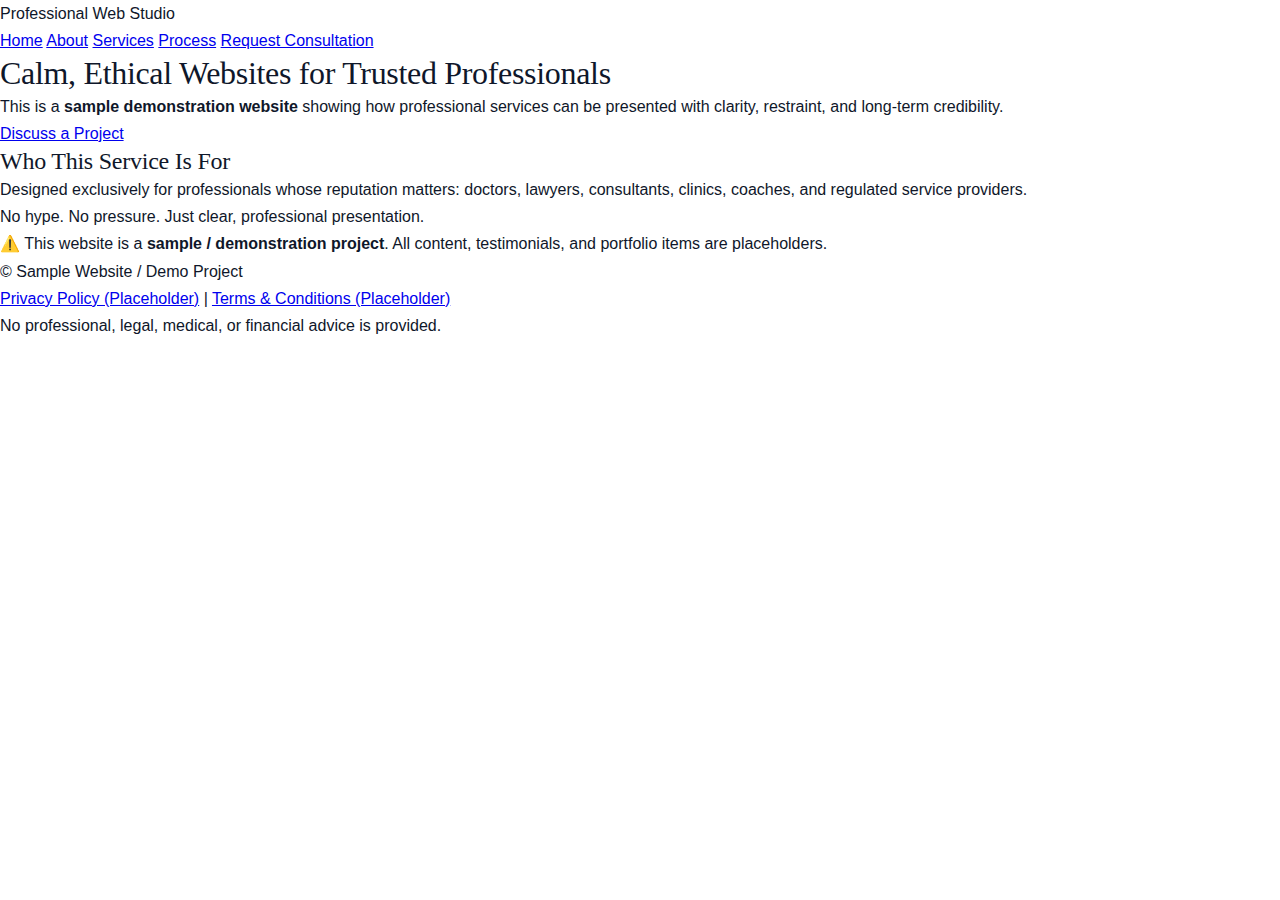
<file: index.html>
<!DOCTYPE html>
<html lang="en">
<head>
  <meta charset="UTF-8" />
  <title>Professional Website Design — Sample Demo</title>
  <meta name="description" content="Sample demonstration website for a premium professional website provider. Ethical, calm, and compliance-aware design." />
  <meta name="viewport" content="width=device-width, initial-scale=1" />

  <!-- SEO placeholders -->
  <meta name="author" content="Business Name Placeholder" />
  <meta name="robots" content="index, follow" />

  <link rel="stylesheet" href="assets/css/style.css" />
</head>

<body>

<header class="site-header">
  <div class="container">
    <div class="logo">Professional Web Studio</div>
    <nav>
      <a href="index.html">Home</a>
      <a href="about.html">About</a>
      <a href="services.html">Services</a>
      <a href="process.html">Process</a>
      <a href="contact.html" class="cta-link">Request Consultation</a>
    </nav>
  </div>
</header>

<main>

<section class="hero">
  <div class="container">
    <h1>Calm, Ethical Websites for Trusted Professionals</h1>
    <p>
      This is a <strong>sample demonstration website</strong> showing how
      professional services can be presented with clarity, restraint, and long-term credibility.
    </p>
    <a href="contact.html" class="button">Discuss a Project</a>
  </div>
</section>

<section class="intro">
  <div class="container">
    <h2>Who This Service Is For</h2>
    <p>
      Designed exclusively for professionals whose reputation matters:
      doctors, lawyers, consultants, clinics, coaches, and regulated service providers.
    </p>
    <p>
      No hype. No pressure. Just clear, professional presentation.
    </p>
  </div>
</section>

<section class="disclaimer">
  <div class="container">
    <p>
      ⚠️ This website is a <strong>sample / demonstration project</strong>.
      All content, testimonials, and portfolio items are placeholders.
    </p>
  </div>
</section>

</main>

<footer class="site-footer">
  <div class="container">
    <p>© Sample Website / Demo Project</p>
    <p>
      <a href="#">Privacy Policy (Placeholder)</a> |
      <a href="#">Terms & Conditions (Placeholder)</a>
    </p>
    <p>No professional, legal, medical, or financial advice is provided.</p>
  </div>
</footer>

<script src="assets/js/main.js"></script>
</body>
</html>
</file>
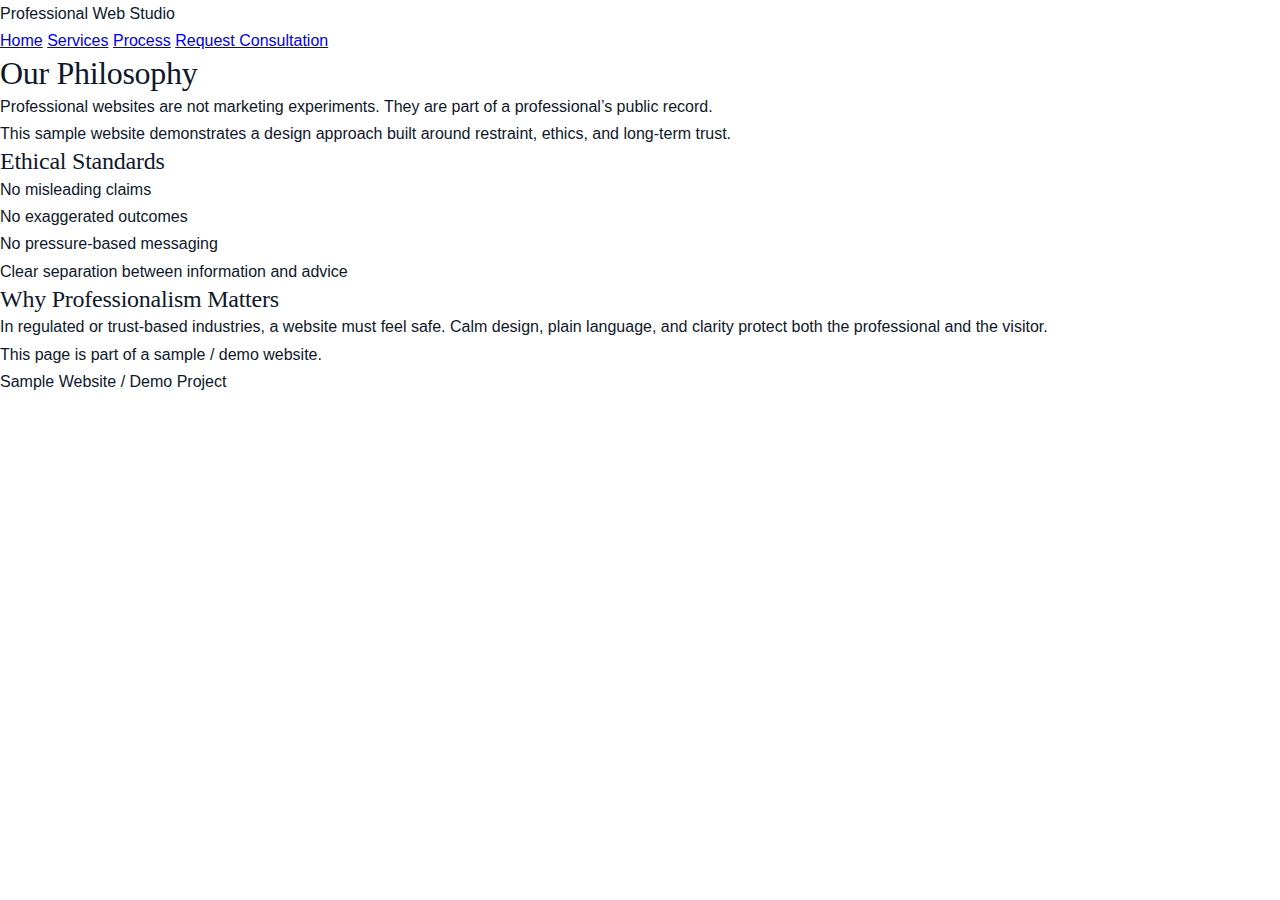
<file: about.html>
<!DOCTYPE html>
<html lang="en">
<head>
  <meta charset="UTF-8" />
  <title>About — Professional Website Design (Sample)</title>
  <meta name="description" content="Philosophy and ethical standards behind professional website design. Sample demo page." />
  <meta name="viewport" content="width=device-width, initial-scale=1" />
  <link rel="stylesheet" href="assets/css/style.css" />
</head>

<body>

<header class="site-header">
  <div class="container">
    <div class="logo">Professional Web Studio</div>
    <nav>
      <a href="index.html">Home</a>
      <a href="services.html">Services</a>
      <a href="process.html">Process</a>
      <a href="contact.html" class="cta-link">Request Consultation</a>
    </nav>
  </div>
</header>

<main class="content-page">
  <div class="container">
    <h1>Our Philosophy</h1>

    <p>
      Professional websites are not marketing experiments.
      They are part of a professional’s public record.
    </p>

    <p>
      This sample website demonstrates a design approach built around
      restraint, ethics, and long-term trust.
    </p>

    <h2>Ethical Standards</h2>
    <ul>
      <li>No misleading claims</li>
      <li>No exaggerated outcomes</li>
      <li>No pressure-based messaging</li>
      <li>Clear separation between information and advice</li>
    </ul>

    <h2>Why Professionalism Matters</h2>
    <p>
      In regulated or trust-based industries, a website must feel safe.
      Calm design, plain language, and clarity protect both the professional and the visitor.
    </p>

    <div class="disclaimer">
      <p>This page is part of a sample / demo website.</p>
    </div>
  </div>
</main>

<footer class="site-footer">
  <div class="container">
    <p>Sample Website / Demo Project</p>
  </div>
</footer>

</body>
</html>
</file>
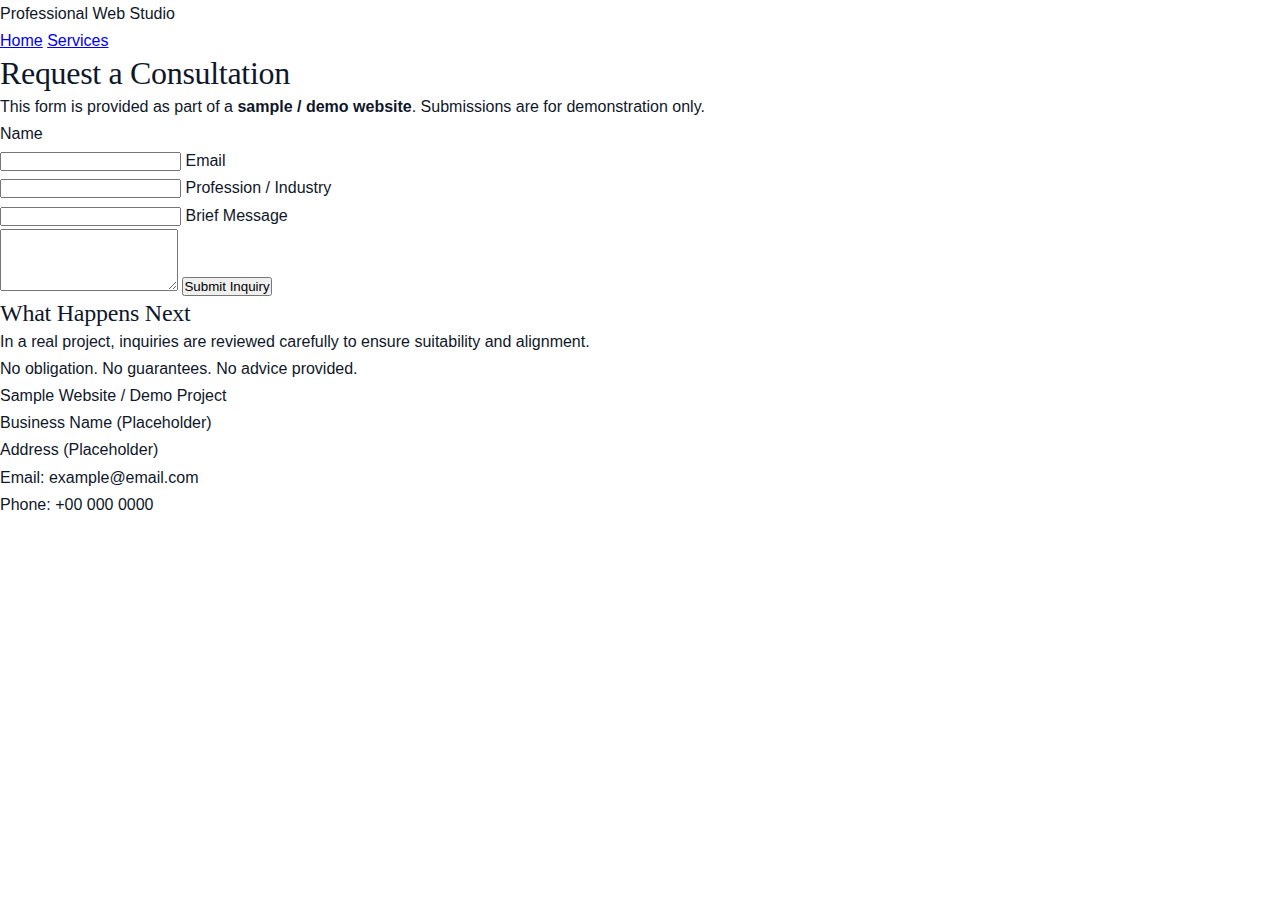
<file: contact.html>
<!DOCTYPE html>
<html lang="en">
<head>
  <meta charset="UTF-8">
  <title>Contact — Sample Professional Website</title>
  <meta name="description" content="Contact page for a sample professional website provider." />
  <meta name="viewport" content="width=device-width, initial-scale=1">
  <link rel="stylesheet" href="assets/css/style.css">
</head>

<body>

<header class="site-header">
  <div class="container">
    <div class="logo">Professional Web Studio</div>
    <nav>
      <a href="index.html">Home</a>
      <a href="services.html">Services</a>
    </nav>
  </div>
</header>

<main class="content-page">
  <div class="container">
    <h1>Request a Consultation</h1>

    <p>
      This form is provided as part of a <strong>sample / demo website</strong>.
      Submissions are for demonstration only.
    </p>

    <form action="https://formspree.io/f/placeholder" method="POST">
      <label>
        Name<br>
        <input type="text" name="name" required>
      </label>

      <label>
        Email<br>
        <input type="email" name="email" required>
      </label>

      <label>
        Profession / Industry<br>
        <input type="text" name="industry">
      </label>

      <label>
        Brief Message<br>
        <textarea name="message" rows="4"></textarea>
      </label>

      <button type="submit" class="button">Submit Inquiry</button>
    </form>

    <section class="next-steps">
      <h2>What Happens Next</h2>
      <p>
        In a real project, inquiries are reviewed carefully
        to ensure suitability and alignment.
      </p>
    </section>

    <div class="disclaimer">
      <p>No obligation. No guarantees. No advice provided.</p>
    </div>
  </div>
</main>

<footer class="site-footer">
  <div class="container">
    <p>Sample Website / Demo Project</p>
    <p>
      Business Name (Placeholder)<br>
      Address (Placeholder)<br>
      Email: example@email.com<br>
      Phone: +00 000 0000
    </p>
  </div>
</footer>

</body>
</html>
</file>
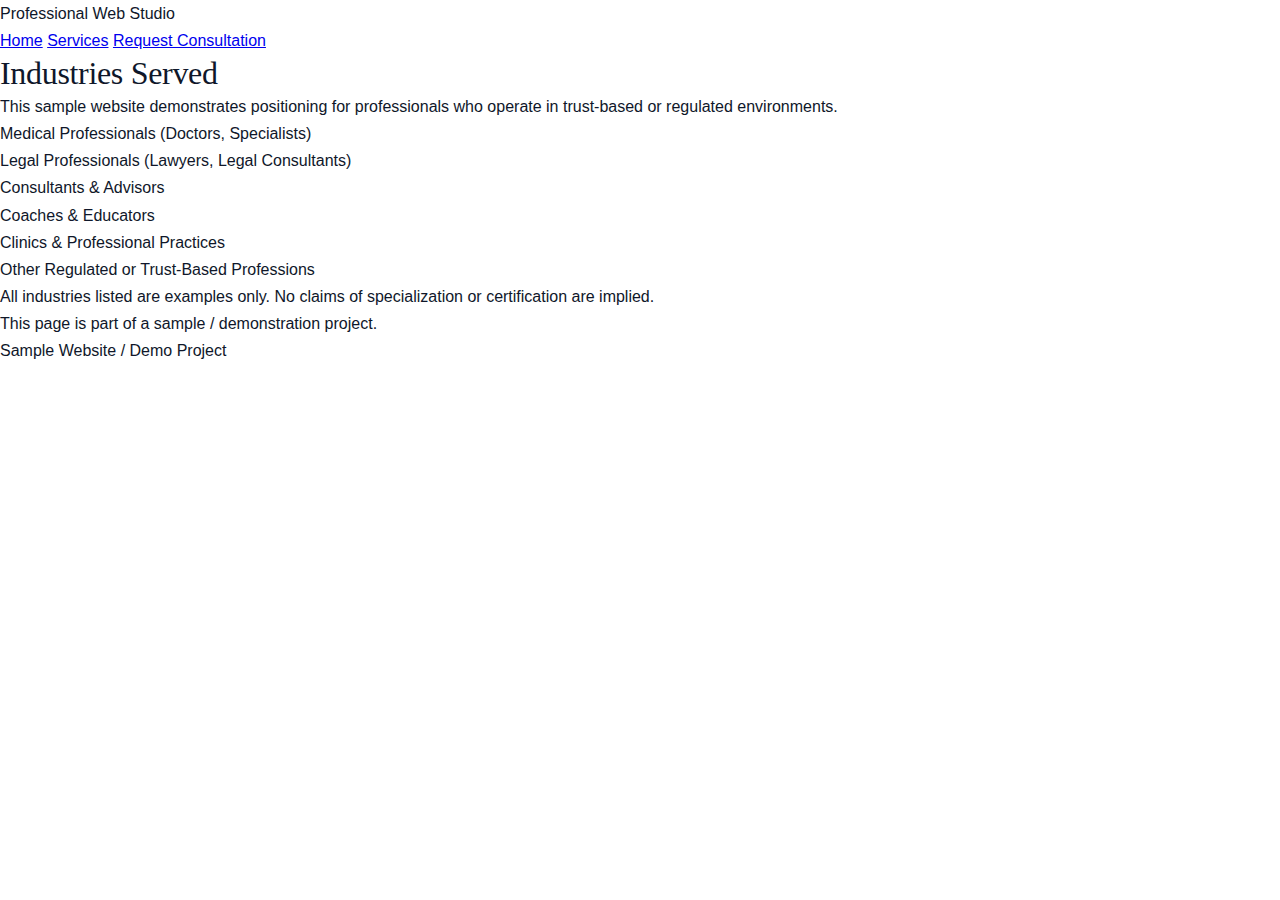
<file: industries.html>
<!DOCTYPE html>
<html lang="en">
<head>
  <meta charset="UTF-8">
  <title>Industries Served — Sample Professional Website</title>
  <meta name="description" content="Industries served by a professional website provider. Sample demo content." />
  <meta name="viewport" content="width=device-width, initial-scale=1">
  <link rel="stylesheet" href="assets/css/style.css">
</head>

<body>

<header class="site-header">
  <div class="container">
    <div class="logo">Professional Web Studio</div>
    <nav>
      <a href="index.html">Home</a>
      <a href="services.html">Services</a>
      <a href="contact.html" class="cta-link">Request Consultation</a>
    </nav>
  </div>
</header>

<main class="content-page">
  <div class="container">
    <h1>Industries Served</h1>

    <p>
      This sample website demonstrates positioning for professionals
      who operate in trust-based or regulated environments.
    </p>

    <ul class="industry-list">
      <li>Medical Professionals (Doctors, Specialists)</li>
      <li>Legal Professionals (Lawyers, Legal Consultants)</li>
      <li>Consultants & Advisors</li>
      <li>Coaches & Educators</li>
      <li>Clinics & Professional Practices</li>
      <li>Other Regulated or Trust-Based Professions</li>
    </ul>

    <p class="note">
      All industries listed are examples only.
      No claims of specialization or certification are implied.
    </p>

    <div class="disclaimer">
      <p>This page is part of a sample / demonstration project.</p>
    </div>
  </div>
</main>

<footer class="site-footer">
  <div class="container">
    <p>Sample Website / Demo Project</p>
  </div>
</footer>

</body>
</html>
</file>
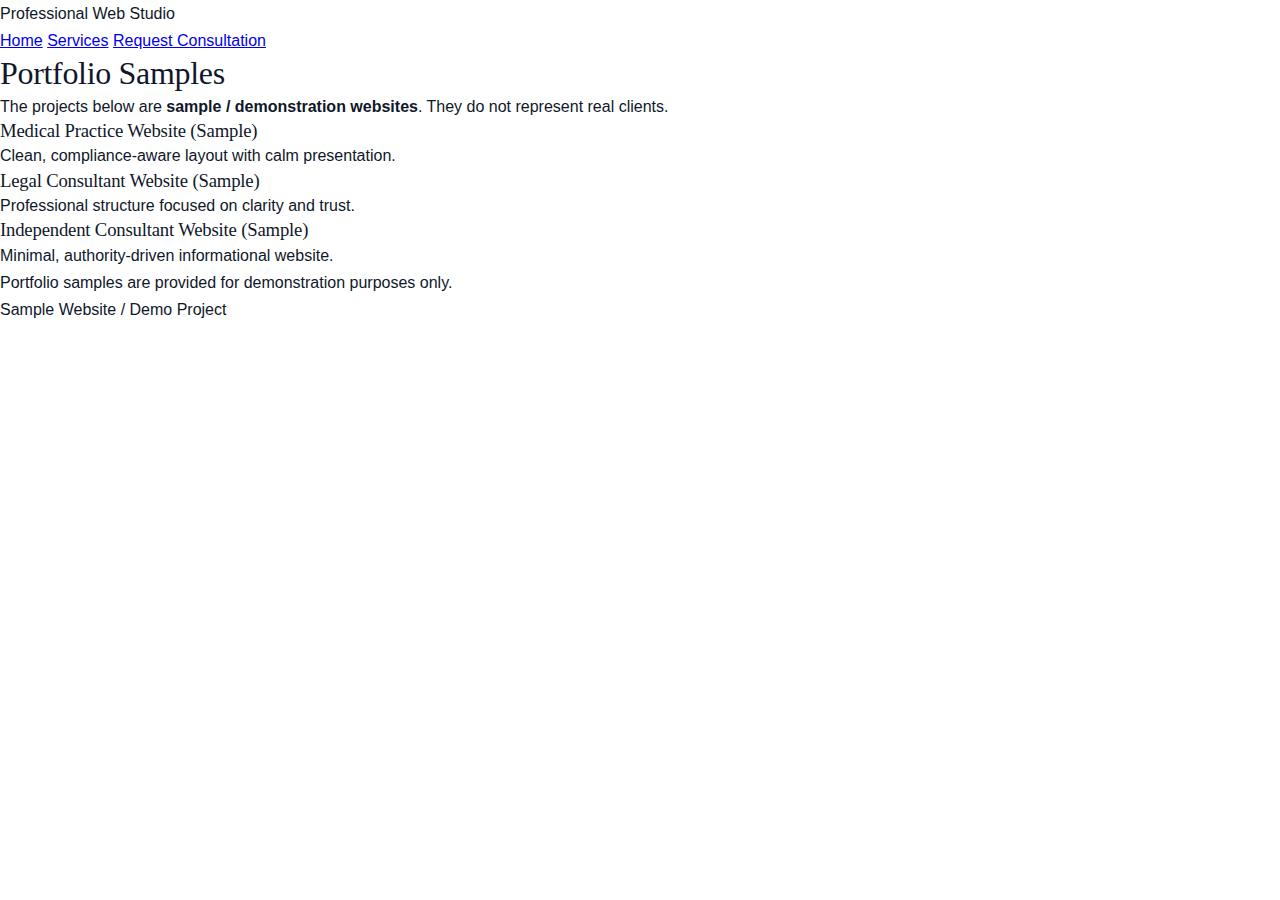
<file: portfolio.html>
<!DOCTYPE html>
<html lang="en">
<head>
  <meta charset="UTF-8">
  <title>Portfolio — Sample Professional Website</title>
  <meta name="description" content="Sample portfolio demonstrating professional website layouts. Demo content only." />
  <meta name="viewport" content="width=device-width, initial-scale=1">
  <link rel="stylesheet" href="assets/css/style.css">
</head>

<body>

<header class="site-header">
  <div class="container">
    <div class="logo">Professional Web Studio</div>
    <nav>
      <a href="index.html">Home</a>
      <a href="services.html">Services</a>
      <a href="contact.html" class="cta-link">Request Consultation</a>
    </nav>
  </div>
</header>

<main class="content-page">
  <div class="container">
    <h1>Portfolio Samples</h1>

    <p>
      The projects below are <strong>sample / demonstration websites</strong>.
      They do not represent real clients.
    </p>

    <div class="portfolio-grid">
      <div class="portfolio-card">
        <h3>Medical Practice Website (Sample)</h3>
        <p>Clean, compliance-aware layout with calm presentation.</p>
      </div>

      <div class="portfolio-card">
        <h3>Legal Consultant Website (Sample)</h3>
        <p>Professional structure focused on clarity and trust.</p>
      </div>

      <div class="portfolio-card">
        <h3>Independent Consultant Website (Sample)</h3>
        <p>Minimal, authority-driven informational website.</p>
      </div>
    </div>

    <p class="note">
      Portfolio samples are provided for demonstration purposes only.
    </p>
  </div>
</main>

<footer class="site-footer">
  <div class="container">
    <p>Sample Website / Demo Project</p>
  </div>
</footer>

</body>
</html>
</file>
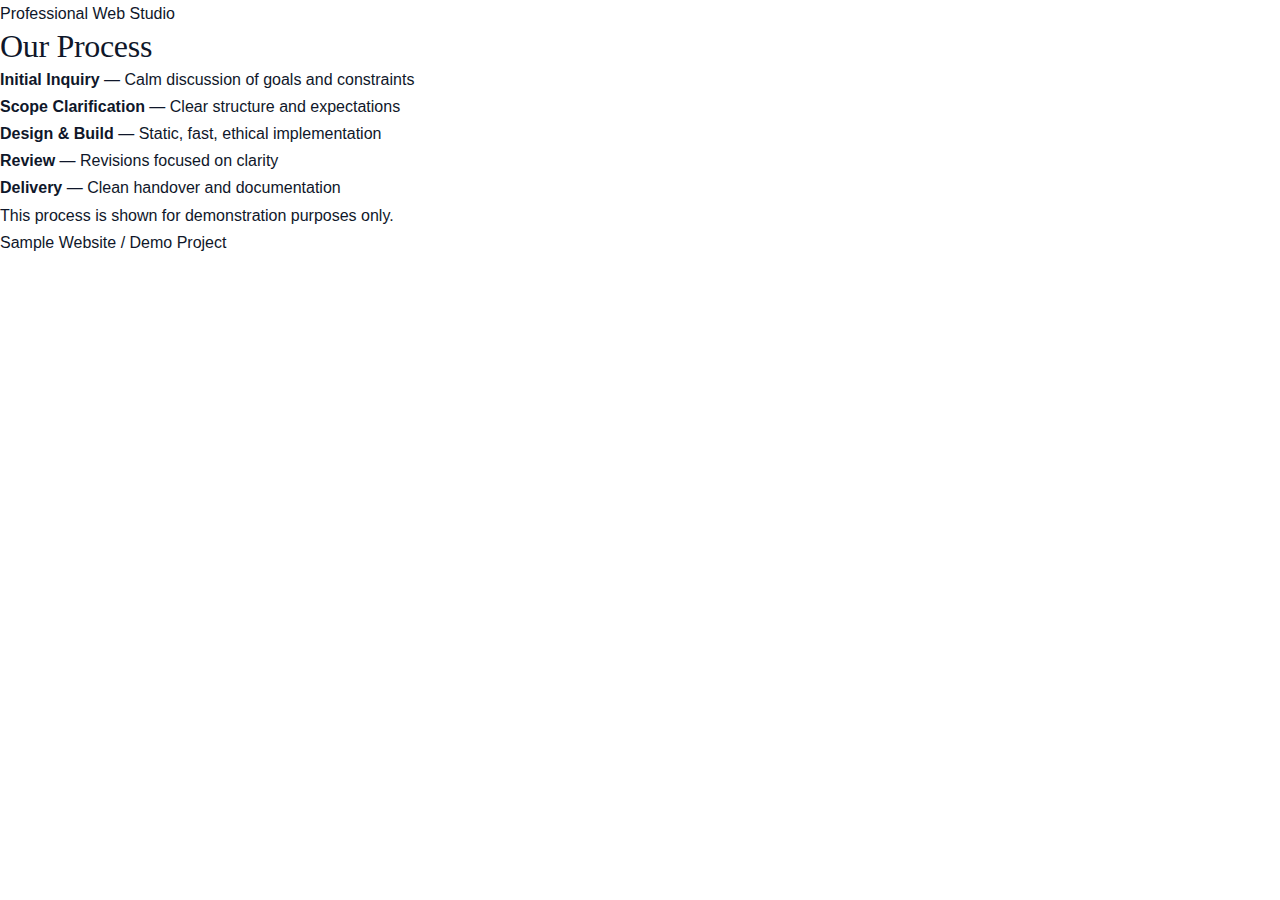
<file: process.html>
<!DOCTYPE html>
<html lang="en">
<head>
  <meta charset="UTF-8">
  <title>Process — Sample Professional Website</title>
  <meta name="viewport" content="width=device-width, initial-scale=1">
  <link rel="stylesheet" href="assets/css/style.css">
</head>

<body>

<header class="site-header">
  <div class="container">
    <div class="logo">Professional Web Studio</div>
  </div>
</header>

<main class="content-page">
  <div class="container">
    <h1>Our Process</h1>

    <ol class="process-list">
      <li><strong>Initial Inquiry</strong> — Calm discussion of goals and constraints</li>
      <li><strong>Scope Clarification</strong> — Clear structure and expectations</li>
      <li><strong>Design & Build</strong> — Static, fast, ethical implementation</li>
      <li><strong>Review</strong> — Revisions focused on clarity</li>
      <li><strong>Delivery</strong> — Clean handover and documentation</li>
    </ol>

    <p>
      This process is shown for demonstration purposes only.
    </p>
  </div>
</main>

<footer class="site-footer">
  <div class="container">
    <p>Sample Website / Demo Project</p>
  </div>
</footer>

</body>
</html>
</file>
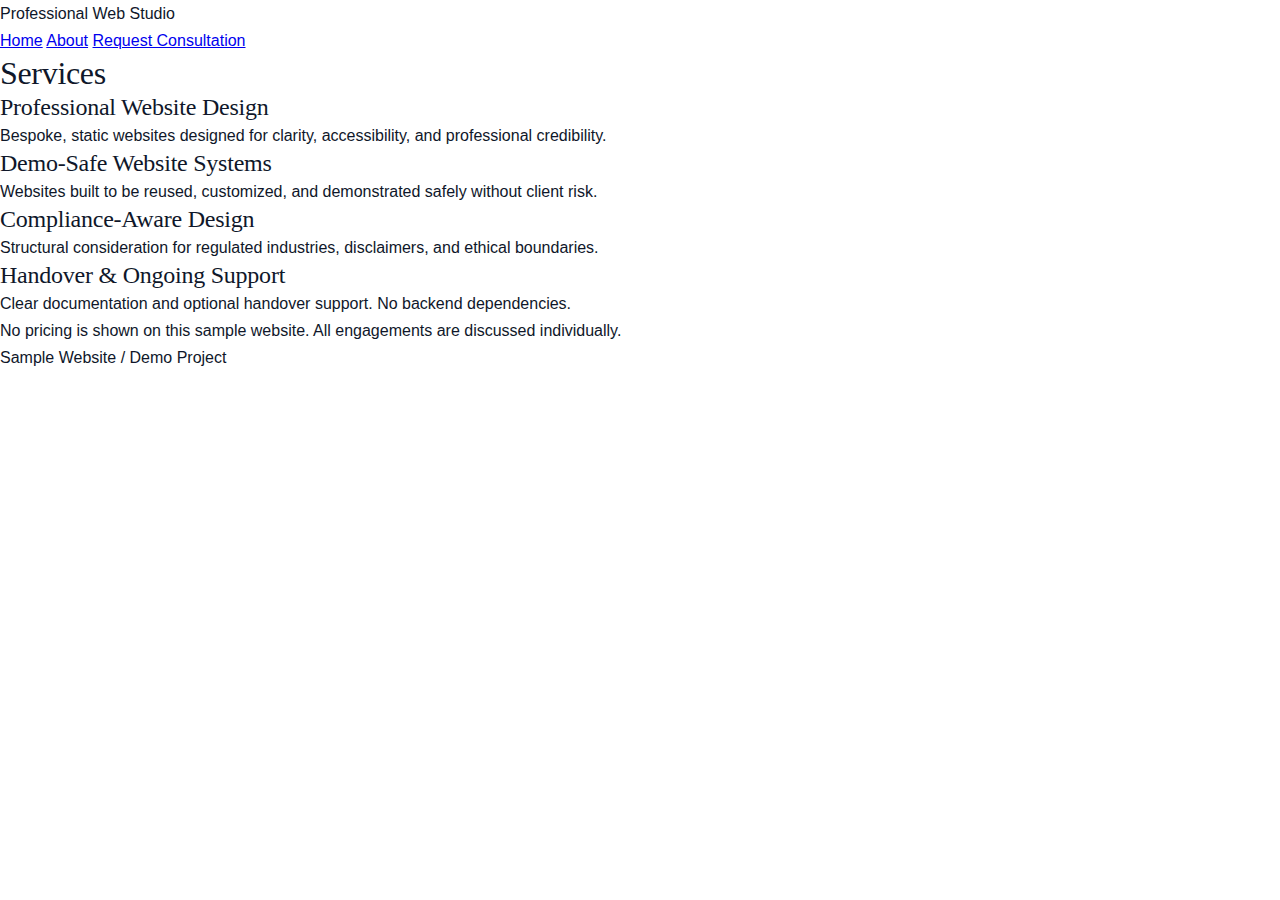
<file: services.html>
<!DOCTYPE html>
<html lang="en">
<head>
  <meta charset="UTF-8">
  <title>Services — Sample Professional Website</title>
  <meta name="description" content="Professional website services. Sample demo content." />
  <meta name="viewport" content="width=device-width, initial-scale=1">
  <link rel="stylesheet" href="assets/css/style.css">
</head>

<body>

<header class="site-header">
  <div class="container">
    <div class="logo">Professional Web Studio</div>
    <nav>
      <a href="index.html">Home</a>
      <a href="about.html">About</a>
      <a href="contact.html" class="cta-link">Request Consultation</a>
    </nav>
  </div>
</header>

<main class="content-page">
  <div class="container">
    <h1>Services</h1>

    <section>
      <h2>Professional Website Design</h2>
      <p>
        Bespoke, static websites designed for clarity, accessibility,
        and professional credibility.
      </p>
    </section>

    <section>
      <h2>Demo-Safe Website Systems</h2>
      <p>
        Websites built to be reused, customized, and demonstrated safely
        without client risk.
      </p>
    </section>

    <section>
      <h2>Compliance-Aware Design</h2>
      <p>
        Structural consideration for regulated industries,
        disclaimers, and ethical boundaries.
      </p>
    </section>

    <section>
      <h2>Handover & Ongoing Support</h2>
      <p>
        Clear documentation and optional handover support.
        No backend dependencies.
      </p>
    </section>

    <p class="note">
      No pricing is shown on this sample website.
      All engagements are discussed individually.
    </p>
  </div>
</main>

<footer class="site-footer">
  <div class="container">
    <p>Sample Website / Demo Project</p>
  </div>
</footer>

</body>
</html>
</file>
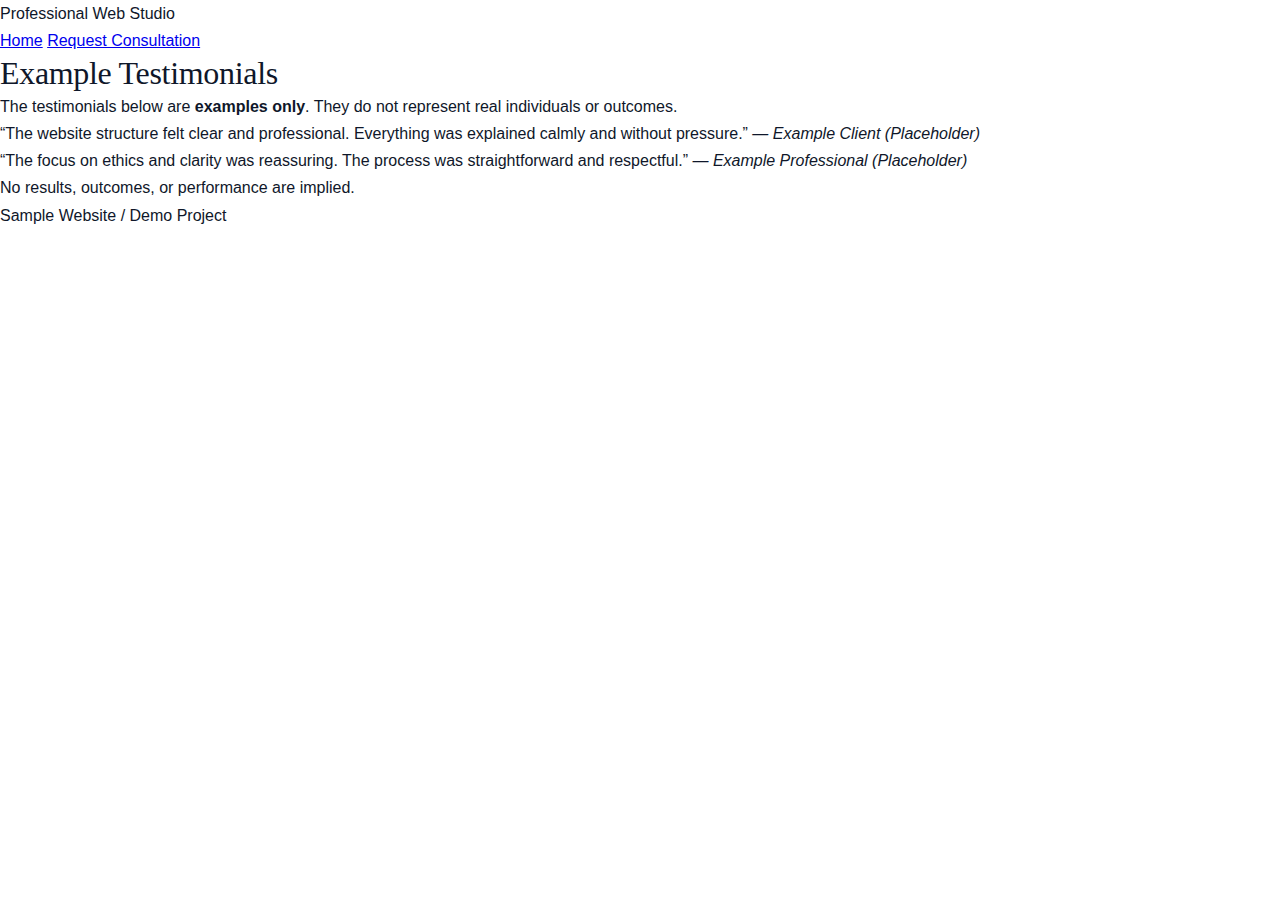
<file: testimonials.html>
<!DOCTYPE html>
<html lang="en">
<head>
  <meta charset="UTF-8">
  <title>Testimonials — Sample Professional Website</title>
  <meta name="description" content="Example testimonials for a sample professional website. Placeholder content only." />
  <meta name="viewport" content="width=device-width, initial-scale=1">
  <link rel="stylesheet" href="assets/css/style.css">
</head>

<body>

<header class="site-header">
  <div class="container">
    <div class="logo">Professional Web Studio</div>
    <nav>
      <a href="index.html">Home</a>
      <a href="contact.html" class="cta-link">Request Consultation</a>
    </nav>
  </div>
</header>

<main class="content-page">
  <div class="container">
    <h1>Example Testimonials</h1>

    <p>
      The testimonials below are <strong>examples only</strong>.
      They do not represent real individuals or outcomes.
    </p>

    <blockquote>
      “The website structure felt clear and professional.
      Everything was explained calmly and without pressure.”
      <cite>— Example Client (Placeholder)</cite>
    </blockquote>

    <blockquote>
      “The focus on ethics and clarity was reassuring.
      The process was straightforward and respectful.”
      <cite>— Example Professional (Placeholder)</cite>
    </blockquote>

    <div class="disclaimer">
      <p>No results, outcomes, or performance are implied.</p>
    </div>
  </div>
</main>

<footer class="site-footer">
  <div class="container">
    <p>Sample Website / Demo Project</p>
  </div>
</footer>

</body>
</html>
</file>
<file: assets/css/style.css>
/* PRO-SYSTEMS: PREMIUM GLOBAL STYLESHEET
    Designed for: High-Authority Professional Service Providers
    Focus: Calm, Ethical, Trust-based UX
*/

:root {
    /* Primary Palette - Slate & Ivory */
    --primary-950: #020617;
    --primary-900: #0f172a;
    --primary-800: #1e293b;
    --accent-gold: #c5a059; /* Subtle accent for sophistication */
    --bg-subtle: #fcfcfc;
    --border-light: #e2e8f0;
    
    /* Typography */
    --font-serif: 'Playfair Display', serif;
    --font-sans: 'Inter', sans-serif;
    
    /* Spacing */
    --section-gap: 8rem;
    --container-max: 80rem;
}

/* --- Global Resets & Base --- */
* {
    margin: 0;
    padding: 0;
    box-sizing: border-box;
}

html {
    scroll-behavior: smooth;
}

body {
    font-family: var(--font-sans);
    color: var(--primary-900);
    background-color: #ffffff;
    line-height: 1.7;
    -webkit-font-smoothing: antialiased;
}

/* --- Typography Hierarchy --- */
h1, h2, h3, .serif {
    font-family: var(--font-serif);
    font-weight: 400;
    line-height: 1.2;
    letter-spacing: -0.01em;
}

.text-xs-caps {
    font-size: 0.7rem;
    text-transform: uppercase;
    letter-spacing: 0.2em;
    font-weight: 600;
}

/* --- Navigation & Header --- */
.nav-link {
    font-size: 0.8rem;
    text-transform: uppercase;
    letter-spacing: 0.1em;
    transition: color 0.3s ease;
}

.nav-link:hover {
    color: var(--primary-950);
}

/* --- Layout Components --- */
.container-custom {
    max-width: var(--container-max);
    margin: 0 auto;
    padding: 0 1.5rem;
}

.section-padding {
    padding: var(--section-gap) 0;
}

/* --- UI Components --- */

/* Premium Button System */
.btn-premium {
    display: inline-flex;
    align-items: center;
    justify-content: center;
    padding: 1rem 2.5rem;
    font-size: 0.75rem;
    font-weight: 700;
    text-transform: uppercase;
    letter-spacing: 0.15em;
    transition: all 0.4s cubic-bezier(0.16, 1, 0.3, 1);
    border: 1px solid transparent;
}

.btn-solid {
    background-color: var(--primary-950);
    color: #ffffff;
}

.btn-solid:hover {
    background-color: var(--primary-800);
    transform: translateY(-2px);
    box-shadow: 0 15px 30px rgba(0,0,0,0.1);
}

.btn-outline {
    border-color: var(--border-light);
    color: var(--primary-900);
}

.btn-outline:hover {
    background-color: var(--bg-subtle);
    border-color: var(--primary-900);
}

/* Card Styling (Services/Industries/Portfolio) */
.premium-card {
    background: #ffffff;
    border: 1px solid var(--border-light);
    padding: 3rem;
    transition: all 0.5s ease;
}

.premium-card:hover {
    border-color: var(--primary-950);
}

/* Form Styling (Contact) */
.form-input {
    width: 100%;
    background-color: #f8fafc;
    border: 1px solid var(--border-light);
    padding: 1rem;
    font-family: var(--font-sans);
    font-size: 0.95rem;
    transition: all 0.3s ease;
}

.form-input:focus {
    outline: none;
    background-color: #ffffff;
    border-color: var(--primary-950);
}

/* --- Demo Safety Elements --- */
.demo-alert-bar {
    background: var(--primary-950);
    color: #ffffff;
    text-align: center;
    padding: 0.5rem;
    font-size: 0.65rem;
    text-transform: uppercase;
    letter-spacing: 0.3em;
}

/* --- Custom Page Utilities --- */

/* Process Page Connector Lines */
.process-step {
    position: relative;
    padding-left: 3rem;
}

.process-step::before {
    content: '';
    position: absolute;
    left: 0;
    top: 0;
    width: 1px;
    height: 100%;
    background: var(--border-light);
}

/* Portfolio Hover Effects */
.portfolio-item {
    overflow: hidden;
    position: relative;
}

.portfolio-img {
    transition: transform 0.8s cubic-bezier(0.16, 1, 0.3, 1);
}

.portfolio-item:hover .portfolio-img {
    transform: scale(1.05);
}

/* Responsive Adjustments */
@media (max-width: 768px) {
    :root {
        --section-gap: 4rem;
    }
    
    h1 { font-size: 2.5rem; }
    h2 { font-size: 2rem; }
}
</file>
